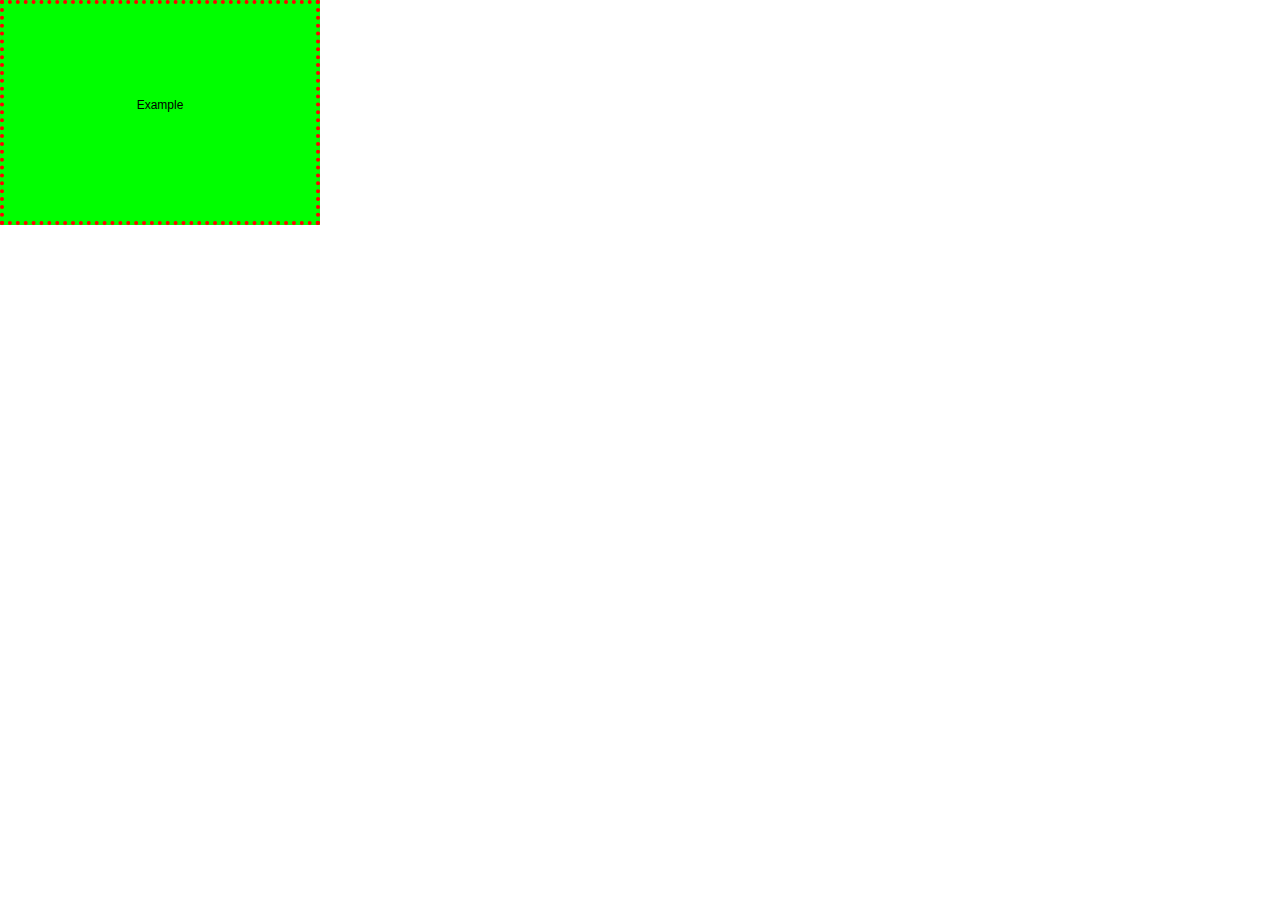
<file: index.html>
<!DOCTYPE html>
<html>
<head>
	<title>HTML exam</title>
	<link rel="stylesheet" type="text/css" href="./exam.css">
</head>
<body>
	
	<div id="example" onclick="changeBackground()">
		<div>
			<div class="tooltip">
				<p onclick="showtooltip()">Example</p>
				<p class="tooltiptext" id="tooltext">The background is blue
					<button type="button" class="close" onclick="closetooltip()">
					×
					</button>
				</p>
			</div>			
		</div>
	</div>


<script type="text/javascript">
	changeBackground = () => {
		document.getElementById("example").style.backgroundColor = "blue";
	}

	showtooltip = () => {
		document.getElementById("tooltext").style.visibility = "visible";
	}

	closetooltip = () => {
		document.getElementById("tooltext").style.visibility = "hidden";
		document.getElementById("example").style.position = "relative";
		document.querySelector(".tooltip").setAttribute("class", "bottom-left");
	}
</script>
</body>
</html>
</file>
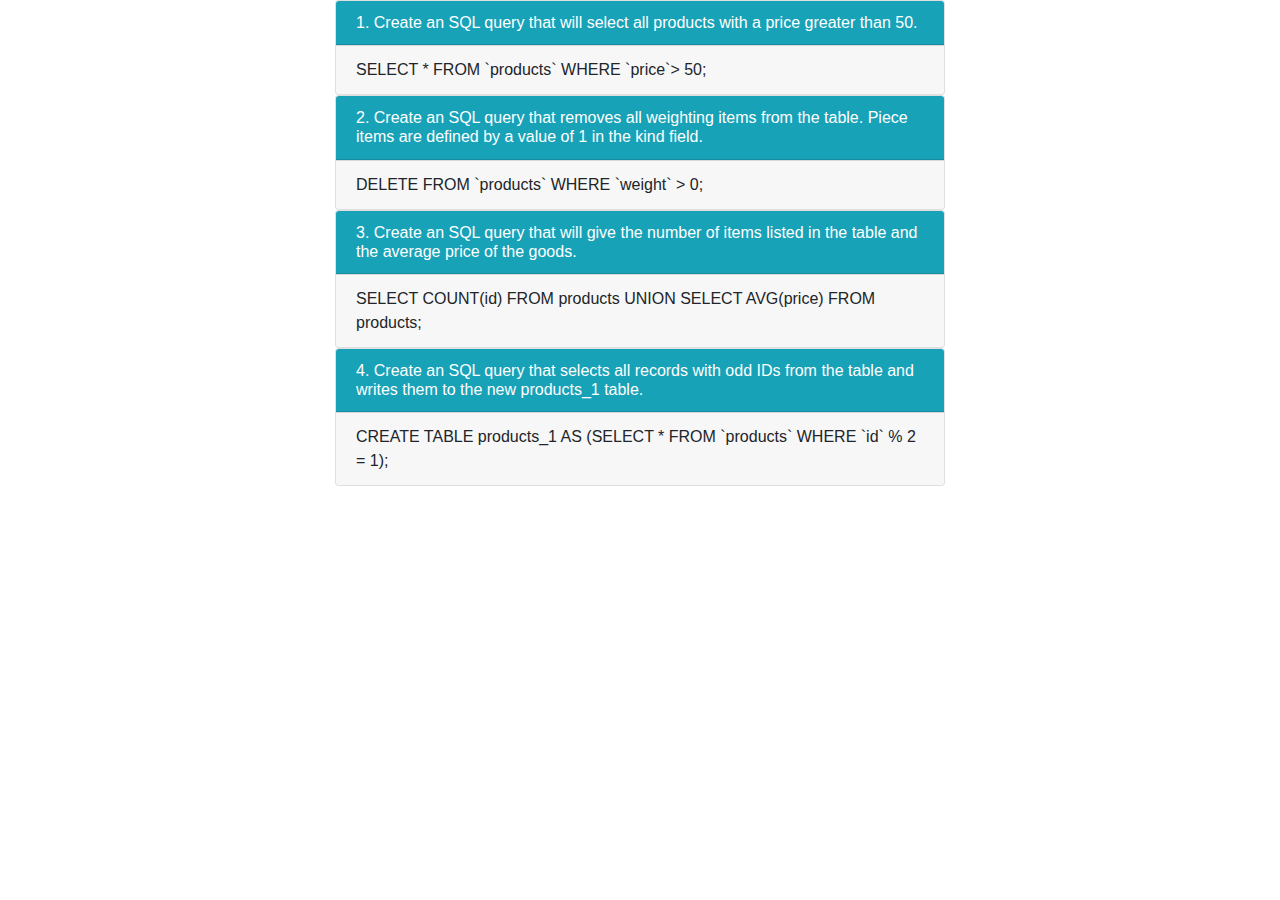
<file: SQLexam.html>
<!doctype html>
<html lang="en">
  <head>
    <meta charset="utf-8">
    <meta name="viewport" content="width=device-width, initial-scale=1, shrink-to-fit=no">

    <link rel="stylesheet" href="https://stackpath.bootstrapcdn.com/bootstrap/4.3.1/css/bootstrap.min.css" integrity="sha384-ggOyR0iXCbMQv3Xipma34MD+dH/1fQ784/j6cY/iJTQUOhcWr7x9JvoRxT2MZw1T" crossorigin="anonymous">

    <title>SQLExam MyAnswer</title>
  </head>
  <body>
    <div class="container-fluid">
		<div class="row justify-content-center">
			<div class="col-md-6 align-self-center">
				<div class="card m-auto">
					<h6 class="card-header text-white bg-info">
						1. Create an SQL query that will select all products with a price greater than 50.
					</h6>
					<div class="card-footer">
						<p class="card-text">
							SELECT * FROM `products` WHERE `price`> 50;
						</p>
					</div>
				</div>
				<div class="card m-auto">
					<h6 class="card-header text-white bg-info">
						2. Create an SQL query that removes all weighting items from the table. Piece items are defined by a value of 1 in the kind field.
					</h6>
					<div class="card-footer">
						<p class="card-text">
							DELETE FROM `products` WHERE `weight` > 0;
						</p>
					</div>
				</div>
				<div class="card m-auto">
					<h6 class="card-header text-white bg-info">
						3. Create an SQL query that will give the number of items listed in the table and the average price of the goods.
					</h6>
					<div class="card-footer">
						<p class="card-text">
							SELECT COUNT(id) FROM products UNION SELECT AVG(price) FROM products;
						</p>
					</div>
				</div>
				<div class="card m-auto">
					<h6 class="card-header text-white bg-info">
						4. Create an SQL query that selects all records with odd IDs from the table and writes them to the new products_1 table.
					</h6>
					<div class="card-footer">
						<p class="card-text">
							CREATE TABLE products_1 AS (SELECT * FROM `products` WHERE `id` % 2 = 1);
						</p>
					</div>
				</div>
			</div>
		</div>
	</div>






    <script src="https://code.jquery.com/jquery-3.3.1.slim.min.js" integrity="sha384-q8i/X+965DzO0rT7abK41JStQIAqVgRVzpbzo5smXKp4YfRvH+8abtTE1Pi6jizo" crossorigin="anonymous"></script>
    <script src="https://cdnjs.cloudflare.com/ajax/libs/popper.js/1.14.7/umd/popper.min.js" integrity="sha384-UO2eT0CpHqdSJQ6hJty5KVphtPhzWj9WO1clHTMGa3JDZwrnQq4sF86dIHNDz0W1" crossorigin="anonymous"></script>
    <script src="https://stackpath.bootstrapcdn.com/bootstrap/4.3.1/js/bootstrap.min.js" integrity="sha384-JjSmVgyd0p3pXB1rRibZUAYoIIy6OrQ6VrjIEaFf/nJGzIxFDsf4x0xIM+B07jRM" crossorigin="anonymous"></script>
  </body>
</html>
</file>
<file: exam.css>
body {
  margin: 0;
  padding: 0;
}

#example {
	width: 25%;
	height: 25vh;
	box-sizing: border-box;
	background-color: #00FF00;
	box-sizing: border-box;
	border-width: 4px;
	border-style: dotted;
	border-color: red;
}

#example p {
	font-family: Arial; 
	font-size: 12px; 
	font-style: normal; 
	box-sizing: border-box;
}

#links {
	display: flex;
}

#links p {
	margin: 1rem;
}

.tooltip {
	padding-top: 30%;
	width: 100%;
	display: block;
}

.tooltip > p {
	margin: 0;
	text-align: center;
}

.tooltip .tooltiptext {
	visibility: hidden;
	padding: .2rem;
	width: 100%;
	background-color: blue;
	color: #fff;
	text-align: center;
	border-width: 1px;
	border-style: solid;
	border-color: #fff;
}

.bottom-left {
	position: absolute;
	z-index: 2;
	left: 80%;
	top: 80%;
	color: white;
}
</file>
